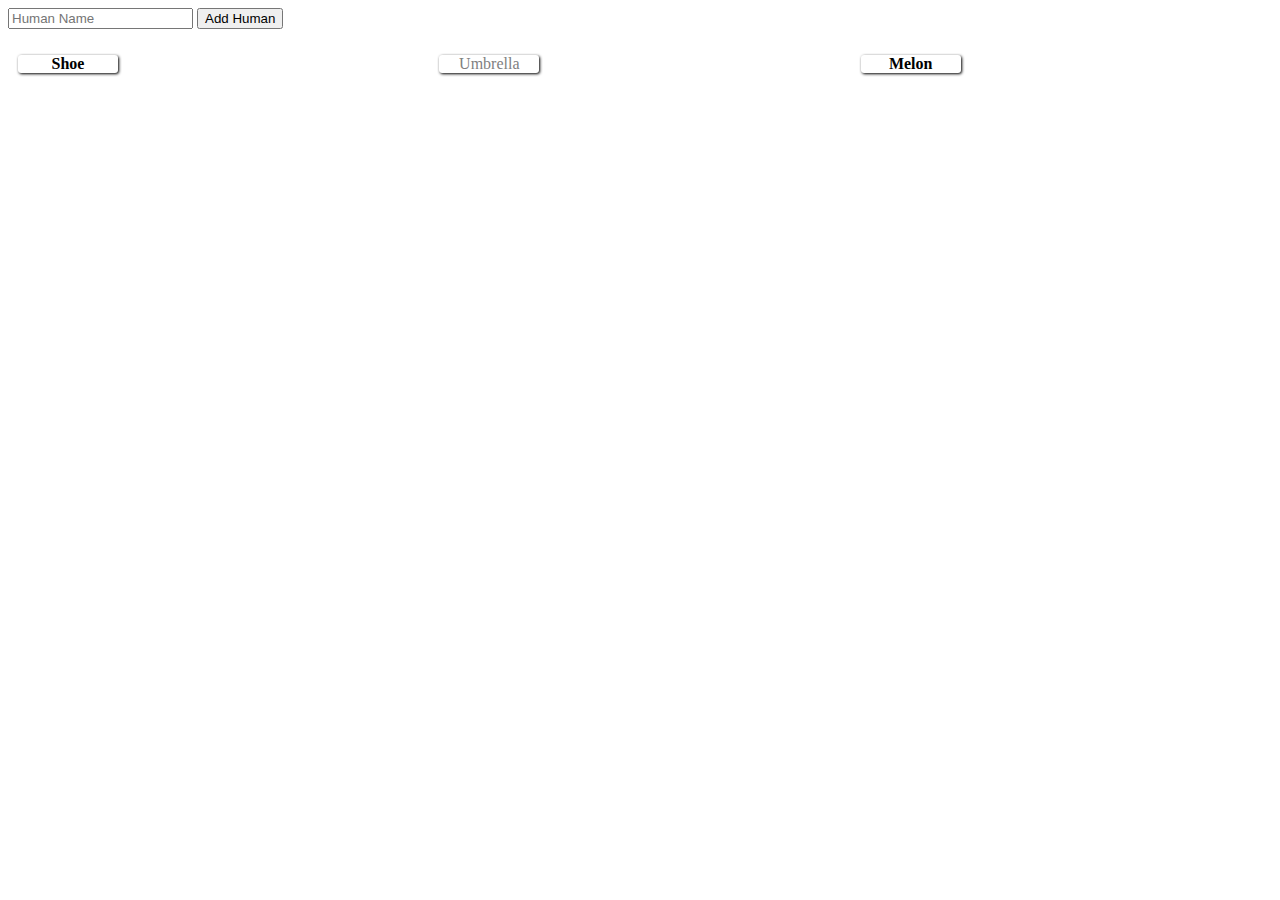
<file: DataFlow/index.html>
<!DOCTYPE html>

<html>

<head>
</head>
<meta charset="utf-8" />
<meta http-equiv="X-UA-Compatible" content="IE=edge">
<meta name="viewport" content="width=device-width, initial-scale=1">
<link rel="stylesheet" href="style.css">
<title>

    

</title>


</head>

<body>


    <div id ="first">
        <div class="inputext">
            <input type="text" id="text" placeholder="Human Name">
            <button id="addhuman">Add Human</button>

        </div>
        <div class="list">
            <ul id ="thelist">


            </ul>

        </div>
        <div class="class" id="second">
                <div class="item" data-instock=true>Shoe</div>
                <div class="item" data-instock=false>Umbrella</div>
                <div class="item" data-instock=true>Melon</div>
                <div id="cart"></div>
        </div>
        

    </div>
     

    <script src="https://code.jquery.com/jquery-3.3.1.js" crossorigin="anonymous"></script>
    <script src="logic.js"></script>

</body>


</html>
</file>
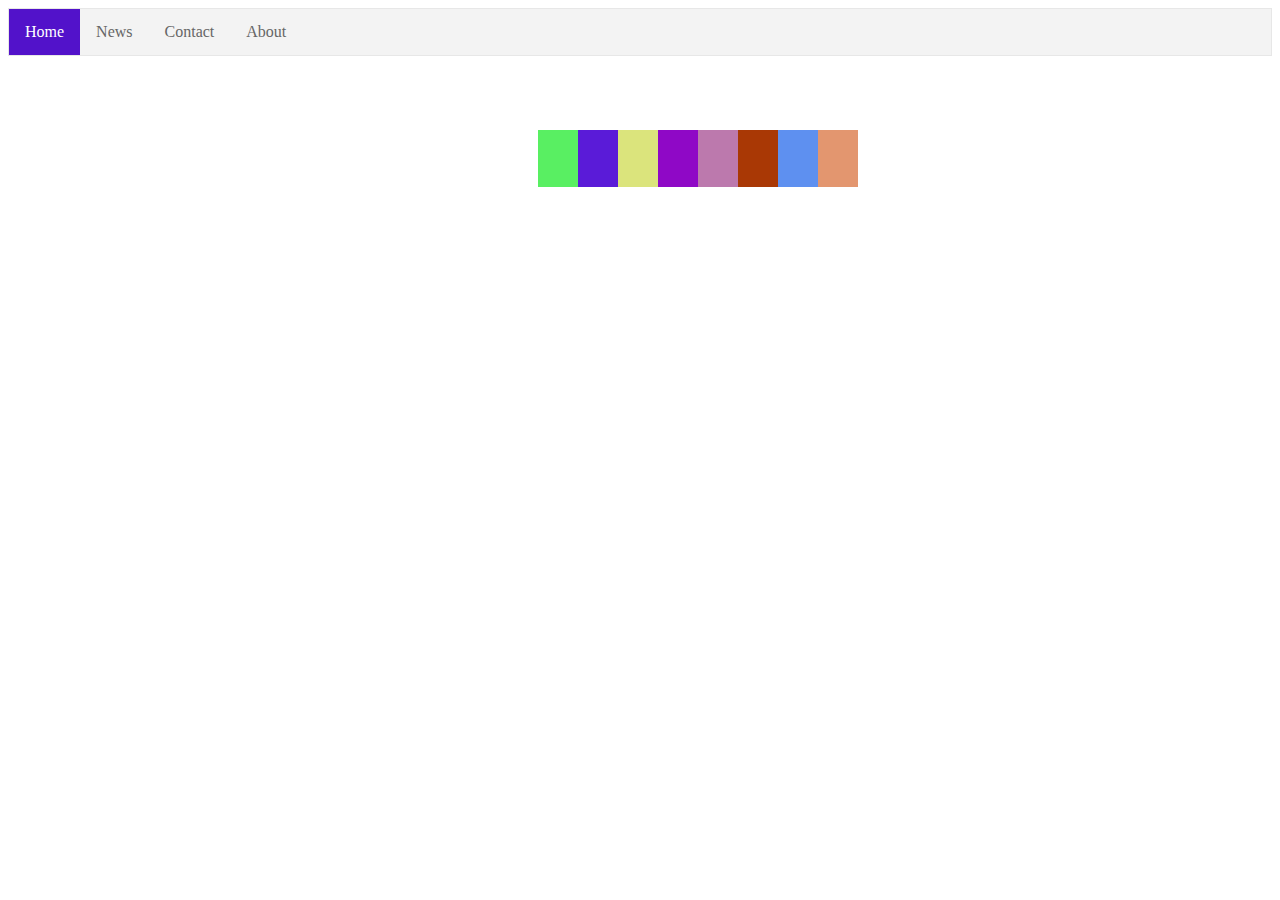
<file: dom-task-color-changing/index.html>
<!DOCTYPE html>
<html>
<head>
<link rel="stylesheet" href="style.css">
<meta http-equiv="Content-Type" content="text/html;charset=UTF-8">
<meta http-equiv="X-UA-Compatible" content="ie=edge">
<meta name="viewport" content="width=device-width, initial-scale=1.0">
<title>
    DOM-Task
</title>

</head>
<body>
    <ul>
        <li><a class="active" href="#home">Home</a></li>
        <li><a href="#news">News</a></li>
        <li><a href="#contact">Contact</a></li>
        <li><a href="#about">About</a></li>
      </ul>
    <h1>
       
        
    </h1>
 

    <div id="container" >

        <script src="main.js"></script>
    </div>
  
</body>

</html>
</file>
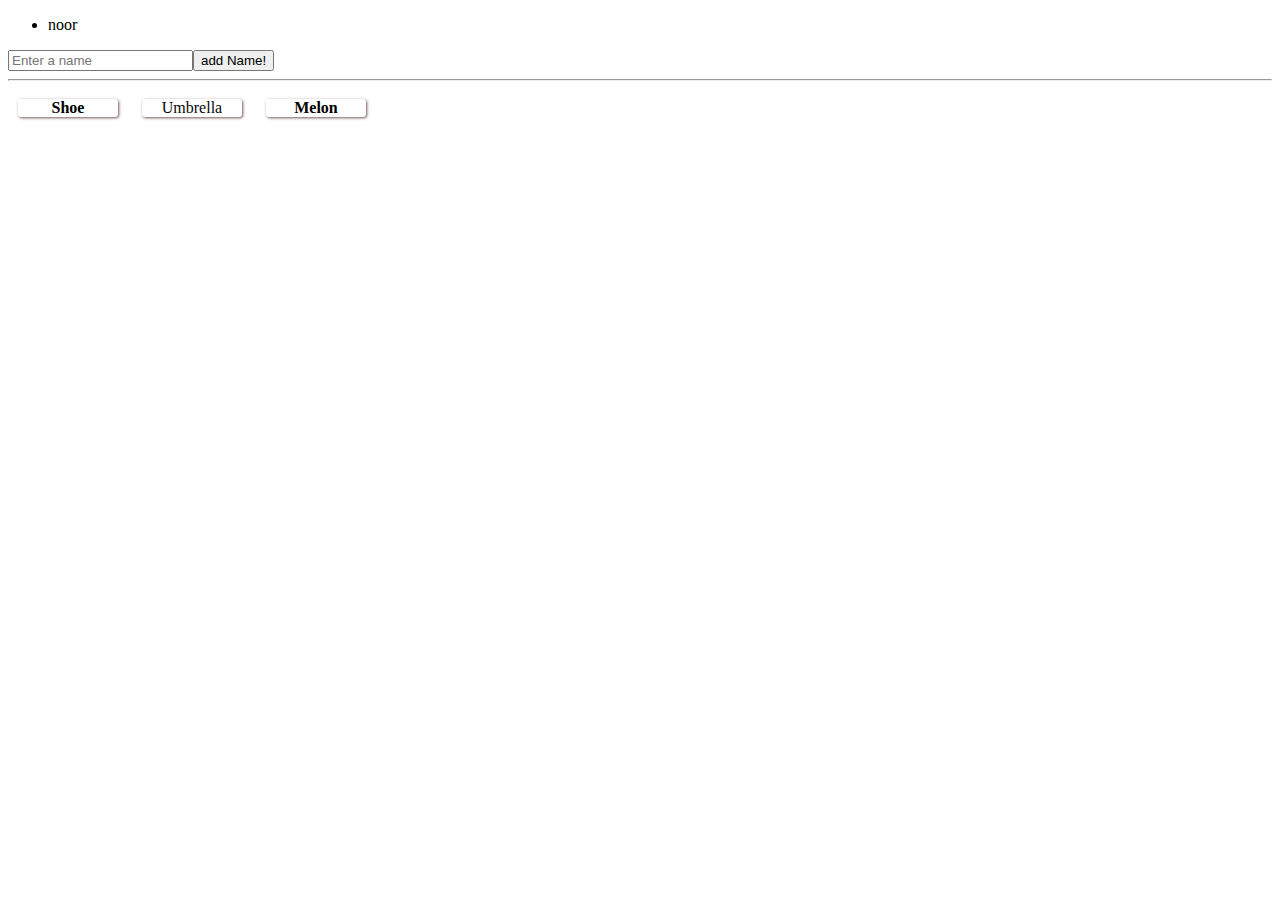
<file: jQuery/index.html>
<!DOCTYPE html>
<html lang="en">
<head>
    <meta charset="UTF-8">
    <meta name="viewport" content="width=device-width, initial-scale=1.0">
    <link rel="stylesheet" href="style.css">
    <title>Document</title>
</head>
<body>
    <div id="box">
        <ul><li>noor</li></ul>
    </div>
    <input type="text" id='txt' placeholder="Enter a name"><button id="btn">add Name!</button><hr>
    
    
    <div id="items">
        <div class="item" data-instock=true>Shoe</div>
        <div class="item" data-instock=false>Umbrella</div>
        <div class="item" data-instock=true>Melon</div>
        </div>
        
        <div id="cart"></div>
    <script src="https://code.jquery.com/jquery-3.5.1.js" crossorigin="anonymous"></script>
    <script src="main.js"></script>
</body>
</html>
</file>
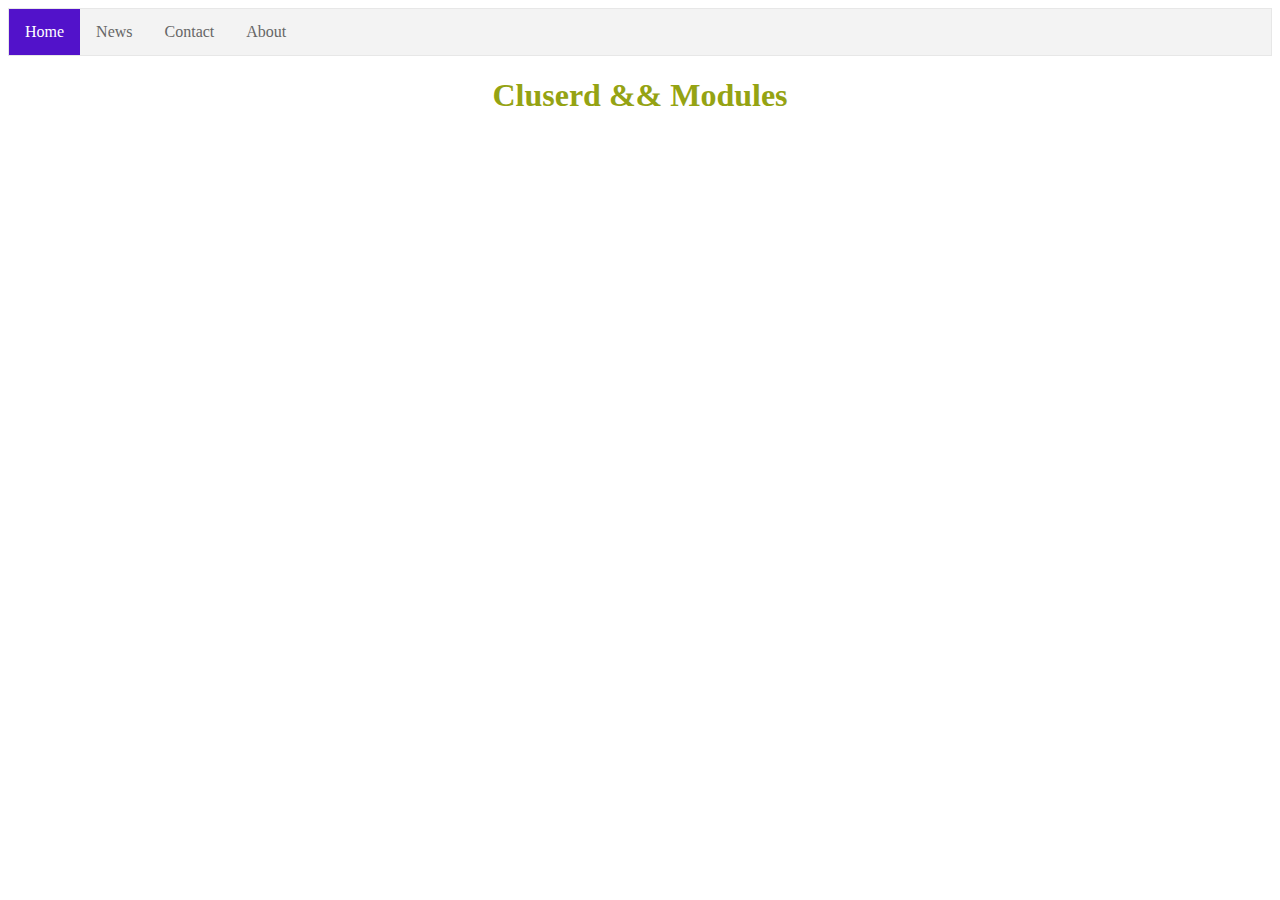
<file: Modules/index.html>
<!DOCTYPE html>
<html>
<head>
<link rel="stylesheet" href="style.css">
<meta http-equiv="Content-Type" content="text/html;charset=UTF-8">
<meta http-equiv="X-UA-Compatible" content="ie=edge">
<meta name="viewport" content="width=device-width, initial-scale=1.0">
<title>
    Cluserd && Modules 

</title>

</head>
<body>
    <ul>
        <li><a class="active" href="#home">Home</a></li>
        <li><a href="#news">News</a></li>
        <li><a href="#contact">Contact</a></li>
        <li><a href="#about">About</a></li>
      </ul>
    <h1>
       Cluserd && Modules 
        
    </h1>
 

    <div id="container" >

        <script src="main.js"></script>
    </div>
  
</body>

</html>
</file>
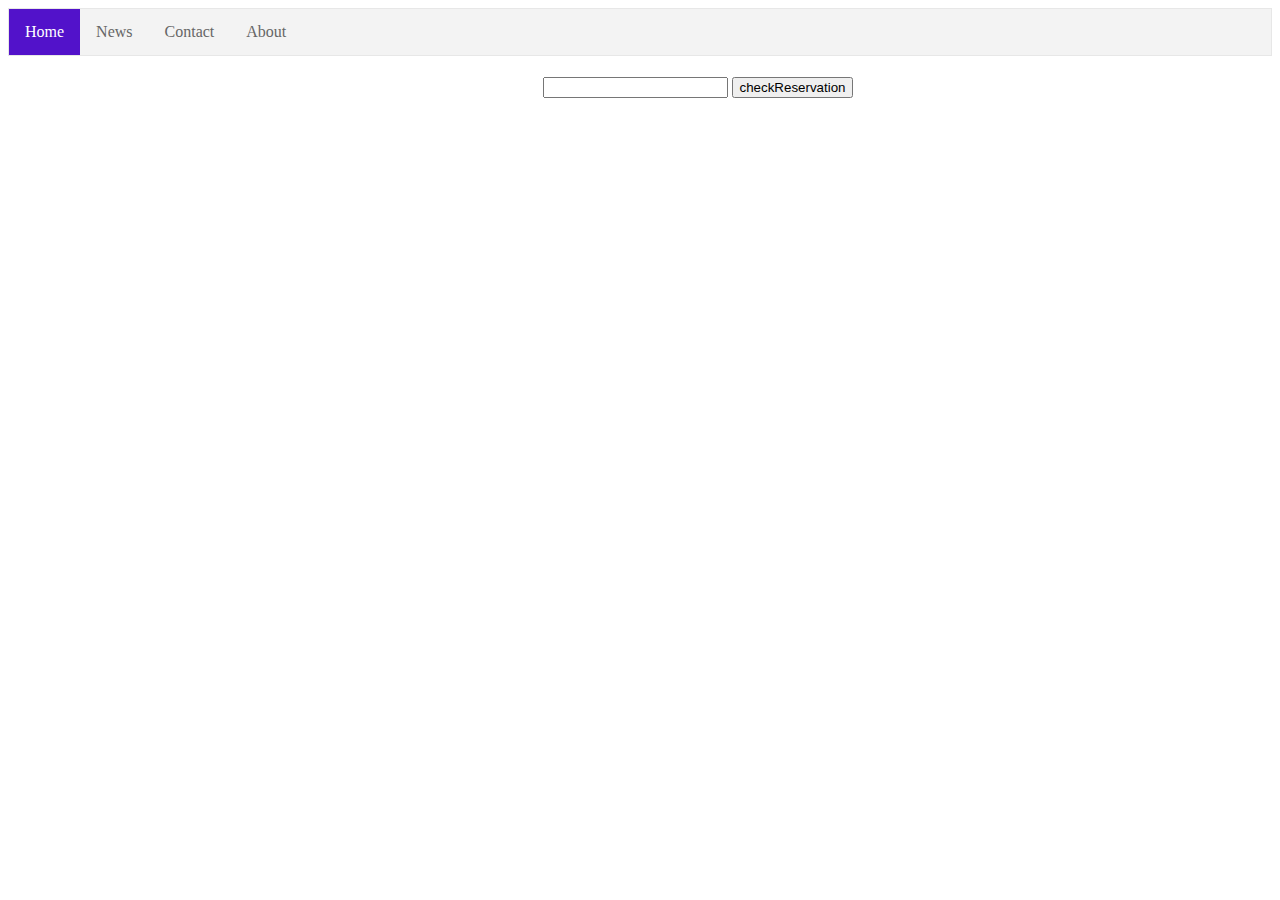
<file: sunday-DOM-reservation/index.html>
<!DOCTYPE html>
<html>
<head>
<link rel="stylesheet" href="style.css">
<meta http-equiv="Content-Type" content="text/html;charset=UTF-8">
<meta http-equiv="X-UA-Compatible" content="ie=edge">
<meta name="viewport" content="width=device-width, initial-scale=1.0">
<title>
    DOM-Task
</title>

</head>
<body>
    <ul>
        <li><a class="active" href="#home">Home</a></li>
        <li><a href="#news">News</a></li>
        <li><a href="#contact">Contact</a></li>
        <li><a href="#about">About</a></li>
      </ul>
    <h1>
       
        
    </h1>
 

    <div id="container" >
        <input type= "text" id = "name">
        <button id = "checkReservation">checkReservation</button>
        <br>
        <div id="answer">
            
        </div>
        <script src="main.js"></script>
    </div>
  
</body>

</html>
</file>
<file: DataFlow/style.css>
#first{
    display: grid;
    width: 100%;
}
inputext{
    grid-area: text;
    display: grid;
    width: 100%;
    grid-template-columns: 7fr 2fr;
  
}
text{
    width: 100%;
}

#second{
    display: grid;
    width: 100%;
    grid-template-columns: auto auto auto;

}

.item{
    width: 100px;
    margin: 10px;
    box-shadow: 1px 1px 3px black;
    border-radius: 3px;
    display: inline-block;
    text-align:center;
    font-weight: bold;
    user-select: none;
    cursor:pointer;
  }
  
  [data-instock="false"]{
    color: gray;
    font-weight: normal;
  }
  
  #cart{
    margin: 10px;
  }
</file>
<file: dom-task-color-changing/style.css>
ul {
    list-style-type: none;
    margin: 0;
    padding: 0;
    overflow: hidden;
    border: 1px solid #e7e7e7;
    background-color: #f3f3f3;
  }
  
  li {
    float: left;
  }
  
  li a {
    display: block;
    color: #666;
    text-align: center;
    padding: 14px 16px;
    text-decoration: none;
  }
  
  li a:hover:not(.active) {
    background-color: #ddd;
  }
  
  li a.active {
    color: rgb(255, 255, 255);
    background-color: #5212ca;
  }

  body {
    background-image: url("https://wallpaperaccess.com/full/766858.jpg");
    background-repeat: repeat;
    text-align: center;
   color: rgb(149, 163, 19);
}

#container{
  top:150px;
  position: absolute;
  width: 500px;
  display: inline;
  left:35%;
  margin: 0;
  padding: 0;
  
}

span{
  padding: 20px;
  
}
.box{
  padding: 20px;

}
</file>
<file: jQuery/style.css>
.item{
    width: 100px;
    margin: 10px;
    box-shadow: 1px 1px 3px rgb(116, 86, 86);
    border-radius: 3px;
    display: inline-block;
    text-align:center;
    font-weight: bold;
    user-select: none;
    cursor:pointer;
  }
  
  [data-instock="false"]{
    color: rgb(8, 8, 8);
    font-weight: normal;
  }
  
  #cart{
    margin: 10px;
  }
</file>
<file: Modules/style.css>
ul {
    list-style-type: none;
    margin: 0;
    padding: 0;
    overflow: hidden;
    border: 1px solid #e7e7e7;
    background-color: #f3f3f3;
  }
  
  li {
    float: left;
  }
  
  li a {
    display: block;
    color: #666;
    text-align: center;
    padding: 14px 16px;
    text-decoration: none;
  }
  
  li a:hover:not(.active) {
    background-color: #ddd;
  }
  
  li a.active {
    color: rgb(255, 255, 255);
    background-color: #5212ca;
  }

  body {
    
    text-align: center;
   color: rgb(149, 163, 19);
}

#container{
  top:150px;
  position: absolute;
  width: 500px;
  display: inline;
  left:35%;
  margin: 0;
  padding: 0;
  
}

span{
  padding: 20px;
  
}
.box{
  padding: 20px;

}
</file>
<file: sunday-DOM-reservation/style.css>
ul {
    list-style-type: none;
    margin: 0;
    padding: 0;
    overflow: hidden;
    border: 1px solid #e7e7e7;
    background-color: #f3f3f3;
  }
  
  li {
    float: left;
  }
  
  li a {
    display: block;
    color: #666;
    text-align: center;
    padding: 14px 16px;
    text-decoration: none;
  }
  
  li a:hover:not(.active) {
    background-color: #ddd;
  }
  
  li a.active {
    color: rgb(255, 255, 255);
    background-color: #5212ca;
  }

  body {
    background-image: url("https://wallpaperaccess.com/full/766858.jpg");
    background-repeat: repeat;
    text-align: center;
   color: rgb(149, 163, 19);
}

#container{
  position: absolute;
  width: 500px;
  display: block;
  left:35%;
  margin: 0;
  padding: 0;
  
}
</file>
